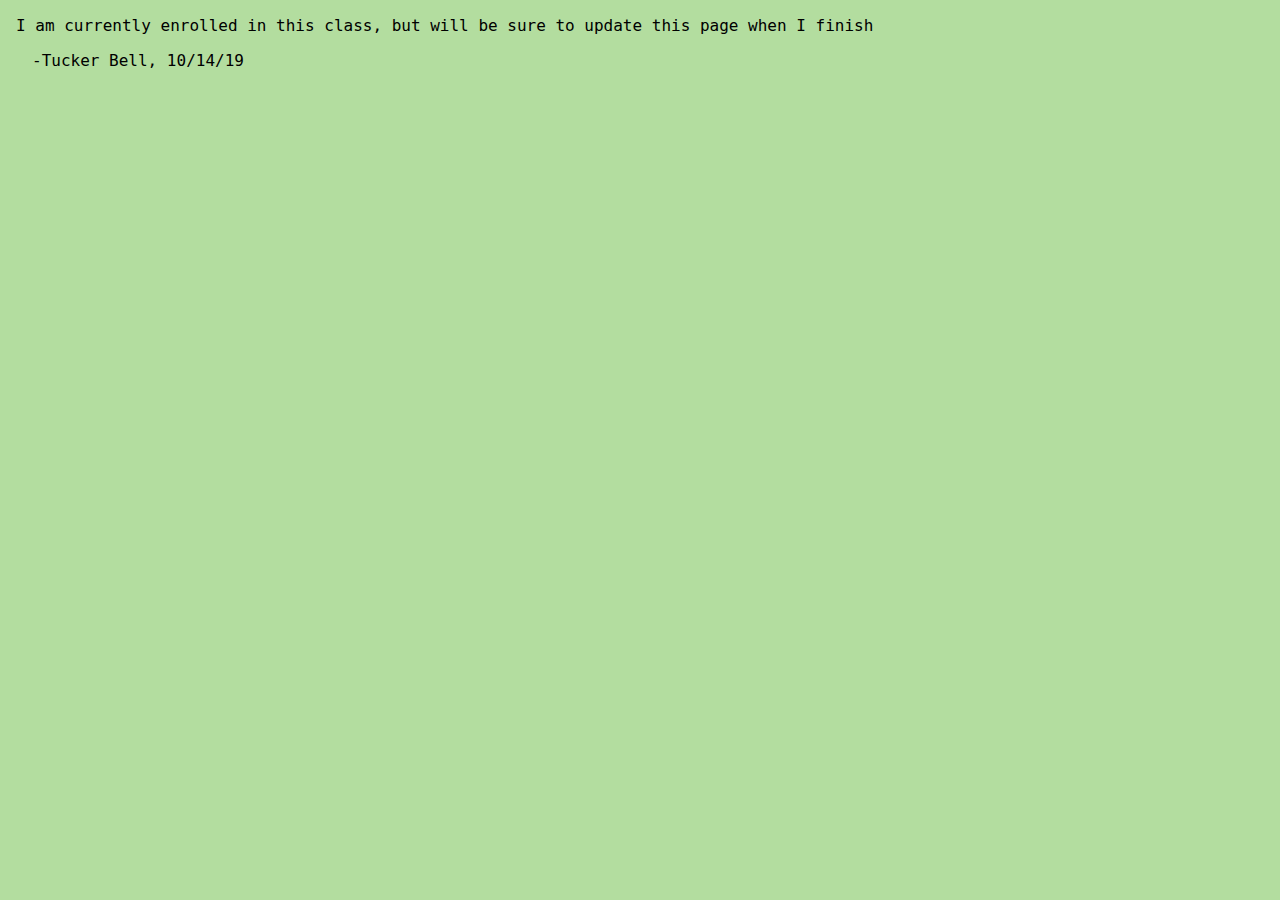
<file: class-1.html>
<!DOCTYPE html>
<html lang="en">
<head>
    <meta charset="UTF-8">
    <meta name="viewport" content="width=device-width, initial-scale=1.0">
    <meta http-equiv="X-UA-Compatible" content="ie=edge">
    <link rel="stylesheet" href="./css/main.css">
    <link rel="stylesheet" href="./css/mobile.css" media="screen and (max-width: 620px)">
    <title>cs537 | Operating Systems</title>
</head>
<body>
    <p style="padding: 1em">I am currently enrolled in this class, but will be sure to update this page when I finish</p>
    <p style="padding-left: 2em">-Tucker Bell, 10/14/19</p>
</body>
</html>
</file>
<file: css/main.css>
/* core styles */
* {
    box-sizing: border-box;
    margin: 0;
    padding: 0;
}

body {
    font-family: 'Roboto Mono', monospace;
}

a{
    text-decoration: none;
}


/* utility classes */
.center-container{
    /* max-width: 65rem; */
    max-width: 100vw;
    max-width: 65rem;
    margin: auto;
}

.header-m{
    font-size: 2rem;
}

.bg-light{
    /* background: #f5f5f5; */
    background: #f6f9fa;
}

.bg-primary{
    /* background: #A4D68C; */
    background: #b3dd9f;
}

.bg-secondary{
    /* background: #D9EDF5; */
    background: #e4f2f8;
}

.py-1{
    padding: .5rem;
}

.btn-primary{
    padding: 0rem 1rem;
    border: none;
    color: black;
}

.btn{
    padding: 0.5rem 1rem;
    border: none;
    border-radius: 5px;
}

.header-s{
    font-size: 1.125rem;
}

/* header */
body{
    background: #b3dd9f;
    overscroll-behavior: none;
}

.header{
    color: #222222;
    height: 4rem;
    z-index: 1;
    position: sticky;
    top: 0;
    text-align: center;
    background: #A4D68C;
}

.header .center-container{
    display: flex;
    flex-direction: row;
    justify-content: space-between;
    padding: 0 2rem;
}

.header .center-container .fa-bars{
    display: none;
}

.header .center-container i{
    margin-top: .5rem;
}

.header .center-container .navbar{
    list-style: none;
    margin-top: .9rem;
}

.header .center-container .navbar li{
    display: inline-block;
    height: 100%;
}

.header .center-container .navbar li a{
    color: black;
    font-size: 1rem;
}

.header .center-container .navbar li a:hover{
    background: #f5f5f5;
}

/* showcase */
.showcase{
    width: 100vw;
    height: 12rem;
}

.showcase .center-container{
    background: url("../images/panorama.jpg") no-repeat center center/cover;
    height: 12rem;
    border-right: white 4px solid;
    border-left: white 4px solid;
}

.showcase .logo-group{
    display: block;
    padding-top: 4rem;
    margin: auto;
    height: 4rem;
    width: 17rem;
    text-align: center;
}

.showcase .logo-group .logo-overlay{
    background: rgba(188, 190, 187, 0.6);
    text-align: center;
    color: #f5f5f5;
    padding: .25rem .5rem;
    border-radius: 10px;
}

/* about me */
.about-wrapper{
    min-height: 30rem;
    display: flex;
    font-size: .875rem;
}

.about-wrapper .image-wrapper{
    flex: 1;
    border-left: white solid 4px;
    padding: .5rem;
}

.about-wrapper .image-wrapper img{
    width: 16rem;
    transform: rotate(90deg);
    margin: 3rem 0 0 0;
    border: 4px white solid;
    border-radius: 10px;
}

.about-wrapper .image-wrapper .blurb{
    margin: 3rem 0 0 1rem;
}

.about-wrapper .image-wrapper .blurb p{
    font-size: .85rem;
}

.about-wrapper .header-s{
    margin: .5rem 0;
}

.about-wrapper .info{
    flex: 3;
    /* margin-top: 1rem; */
    padding: 1rem;
    border-right: white solid 4px;
}

.about-wrapper .info .header-m{
    margin-bottom: 1.5rem;
}

.about-wrapper .info ul{
    padding: 0 0 0 1.5rem;
}

.about-wrapper .info ul span{
    font-style: italic;
}

.about-wrapper .info p{
    margin-bottom: .75rem;
}

.about-wrapper .info a{
    display: inline-block;
    color: white;
    padding: .5rem 1rem;
    margin: 1rem 0 0 0;
    border-radius: 5px;
    background: #A4D68C;
}

/* projects */
.projects-wrapper{
    height: 39.5rem;
    display: flex;
}

.projects-wrapper .image{
    flex: 1;
    background: url(../images/code_guy.jpg) no-repeat center center/cover;
    border-right: 4px solid white;
}

.projects-wrapper .projects{
    flex: 2;
    overflow-y: scroll;
    padding: 1rem;
    border-left: 4px solid white;
    text-align: left;
}

.projects-wrapper .projects h2{
    margin-left: 0rem;
}

.projects-wrapper .projects .project{
    text-align: left;
    display: flex;
    min-height: 6rem;
    border-radius: 10px;
    margin-top: 1rem;
}

.projects-wrapper .projects .project img{
    height:  5rem;
    width: 5rem;
    margin: .5rem;
    border: 1px solid black;
    border-radius: 5px;
}

.projects-wrapper .projects .project .info{
    padding: .5rem;
}

.projects-wrapper .projects .project .header-s{
    color: black;
}

.projects-wrapper .projects .project .info p{
    font-size: .875rem;
    color: black;
}

.projects-wrapper .projects .project .info .tags{
    font-size: 1rem;
    font-style: italic;
    color: black;
}

/* classes */
.classes{
    background: whitesmoke;
    display: flex;
    height: 15rem;
    border-bottom-right-radius: 10px;
    border-bottom-left-radius: 10px;
}

.classes .info{
    flex: 2;
    border-left: white solid 4px;
    padding: 1rem;
    border-bottom: white solid 4px;
    border-bottom-left-radius: 10px;
}

.classes .info .semester{
    display: inline-block;
    padding-top: .75rem;
}

.classes .info .class{
    display: inline-block;
    padding-left: 1rem;
}

.classes .info .class .symbol{
    font-size: 1.5rem;
}

.classes .image{
    flex: 1;
    background: #b3dd9f;
    border-right: white solid 4px;
    border-bottom: white solid 4px;
    border-bottom-right-radius: 10px;
}

/* footer */
.footer{
    height: 4rem;
    color: #b3dd9f;
}
</file>
<file: css/mobile.css>
/* header */
.header .center-container ul{
    display: none;
}

.header .center-container ul li a{
    display: none;
}

/* about */
.about-wrapper .image-wrapper{
    display: none;
}

.about-wrapper .image-wrapper img, .blurb{
    display: none;
}

.about-wrapper{
    border-left: white solid 4px;
}

/* projects */
.projects-wrapper{
    border-top: none;
    border-bottom: none;
}

.projects-wrapper .projects{
    border-top: none;
    border-bottom: none;
}

.projects-wrapper .image{
    flex: 1;
    background: #b3dd9f;
}

.projects-wrapper .projects{
    flex: 4;
}

.projects-wrapper .projects .project .description{
    display: none;
}

/* classes */
.classes .image{
    flex: 0;
}

.classes{
    background: #f6f9fa;
    border-bottom: none;
    border-radius: 0px;
}

/* footer */
.footer{
    display: none;
}
</file>
